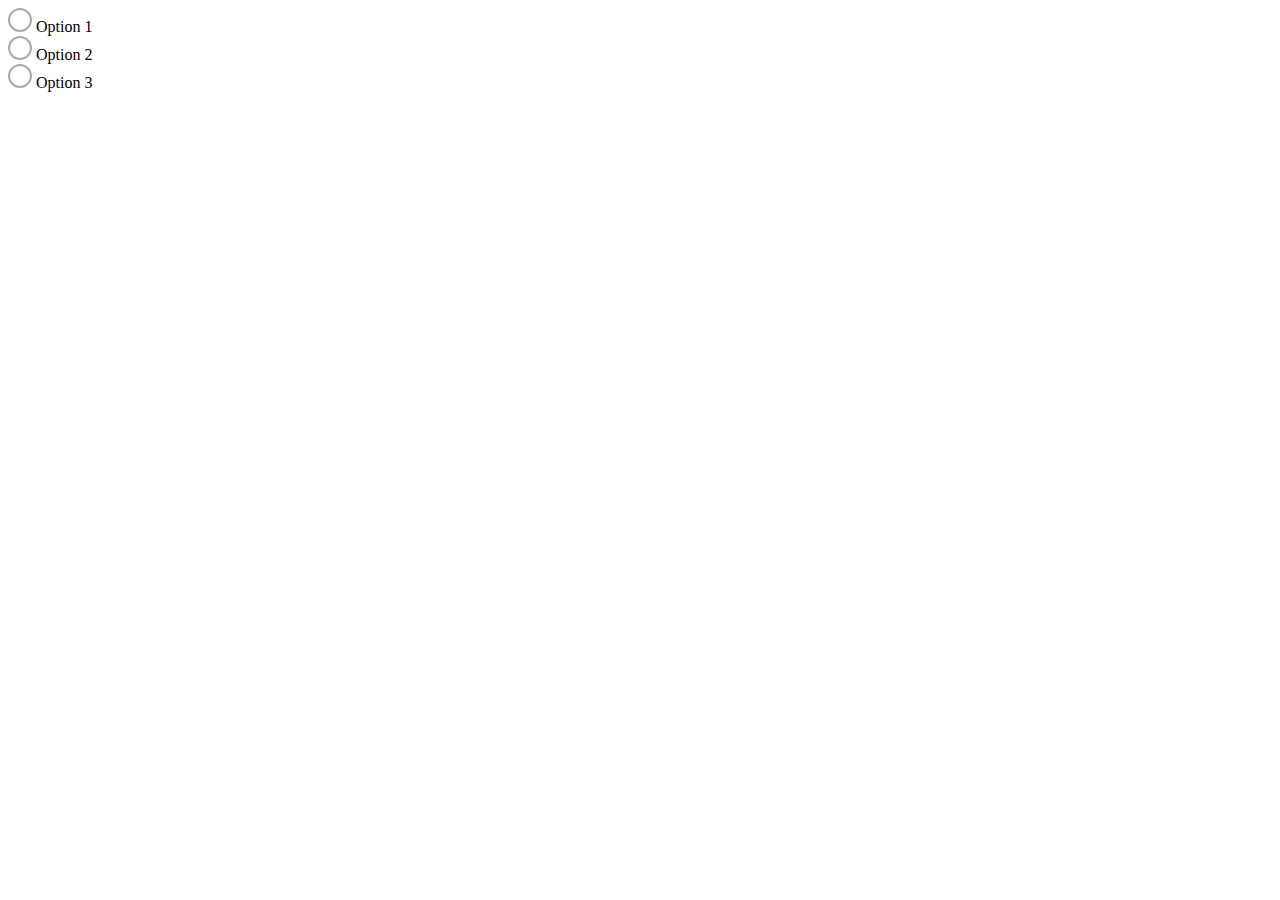
<file: test.html>
<!DOCTYPE html>
<html lang="en">
<head>
<meta charset="UTF-8">
<meta name="viewport" content="width=device-width, initial-scale=1.0">
<title>Custom Radio Button Color</title>
<style>
/* Hide the default radio button */
input[type="radio"] {
  display: none;
}

/* Style the custom radio button */
.custom-radio {
  display: inline-block;
  width: 20px;
  height: 20px;
  border-radius: 50%;
  border: 2px solid #aaa;
  position: relative;
}

/* Style the inner dot */
.custom-radio::before {
  content: "";
  position: absolute;
  /* top: 3px;
  left: 3px; */
  width: 12px;
  height: 12px;
  background-color: #a83131; /* Color of the dot */
  border-radius: 50%;
  display: none;
}

/* Show the inner dot when radio is checked */
input[type="radio"]:checked + .custom-radio::before {
  display: block;
}

/* Change color when radio is checked */
input[type="radio"]:checked + .custom-radio {
  border-color: #007bff; /* New color of the radio button */
}
</style>
</head>
<body>

<!-- Radio buttons with custom styling -->
<label>
  <input type="radio" name="customRadio" value="option1">
  <span class="custom-radio"></span>
  Option 1
</label>
<br>
<label>
  <input type="radio" name="customRadio" value="option2">
  <span class="custom-radio"></span>
  Option 2
</label>
<br>
<label>
  <input type="radio" name="customRadio" value="option3">
  <span class="custom-radio"></span>
  Option 3
</label>

</body>
</html>
</file>
